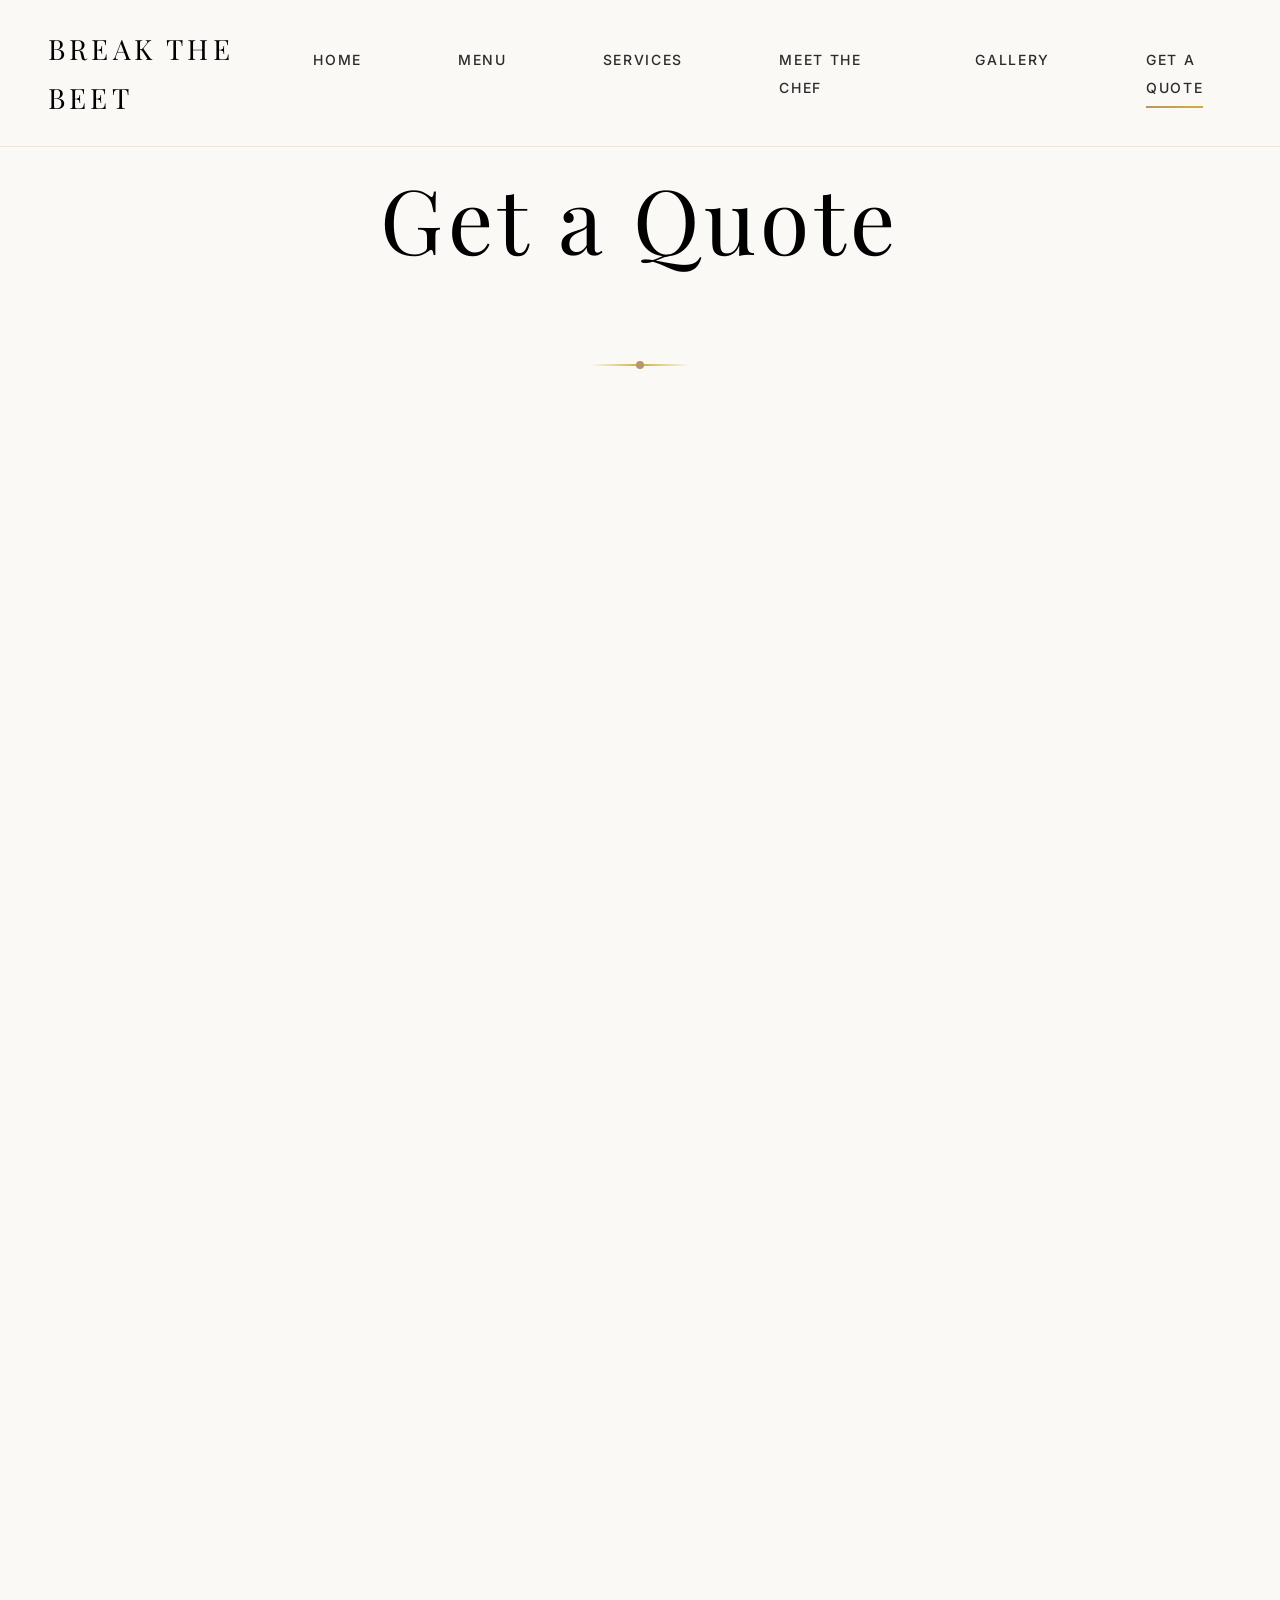
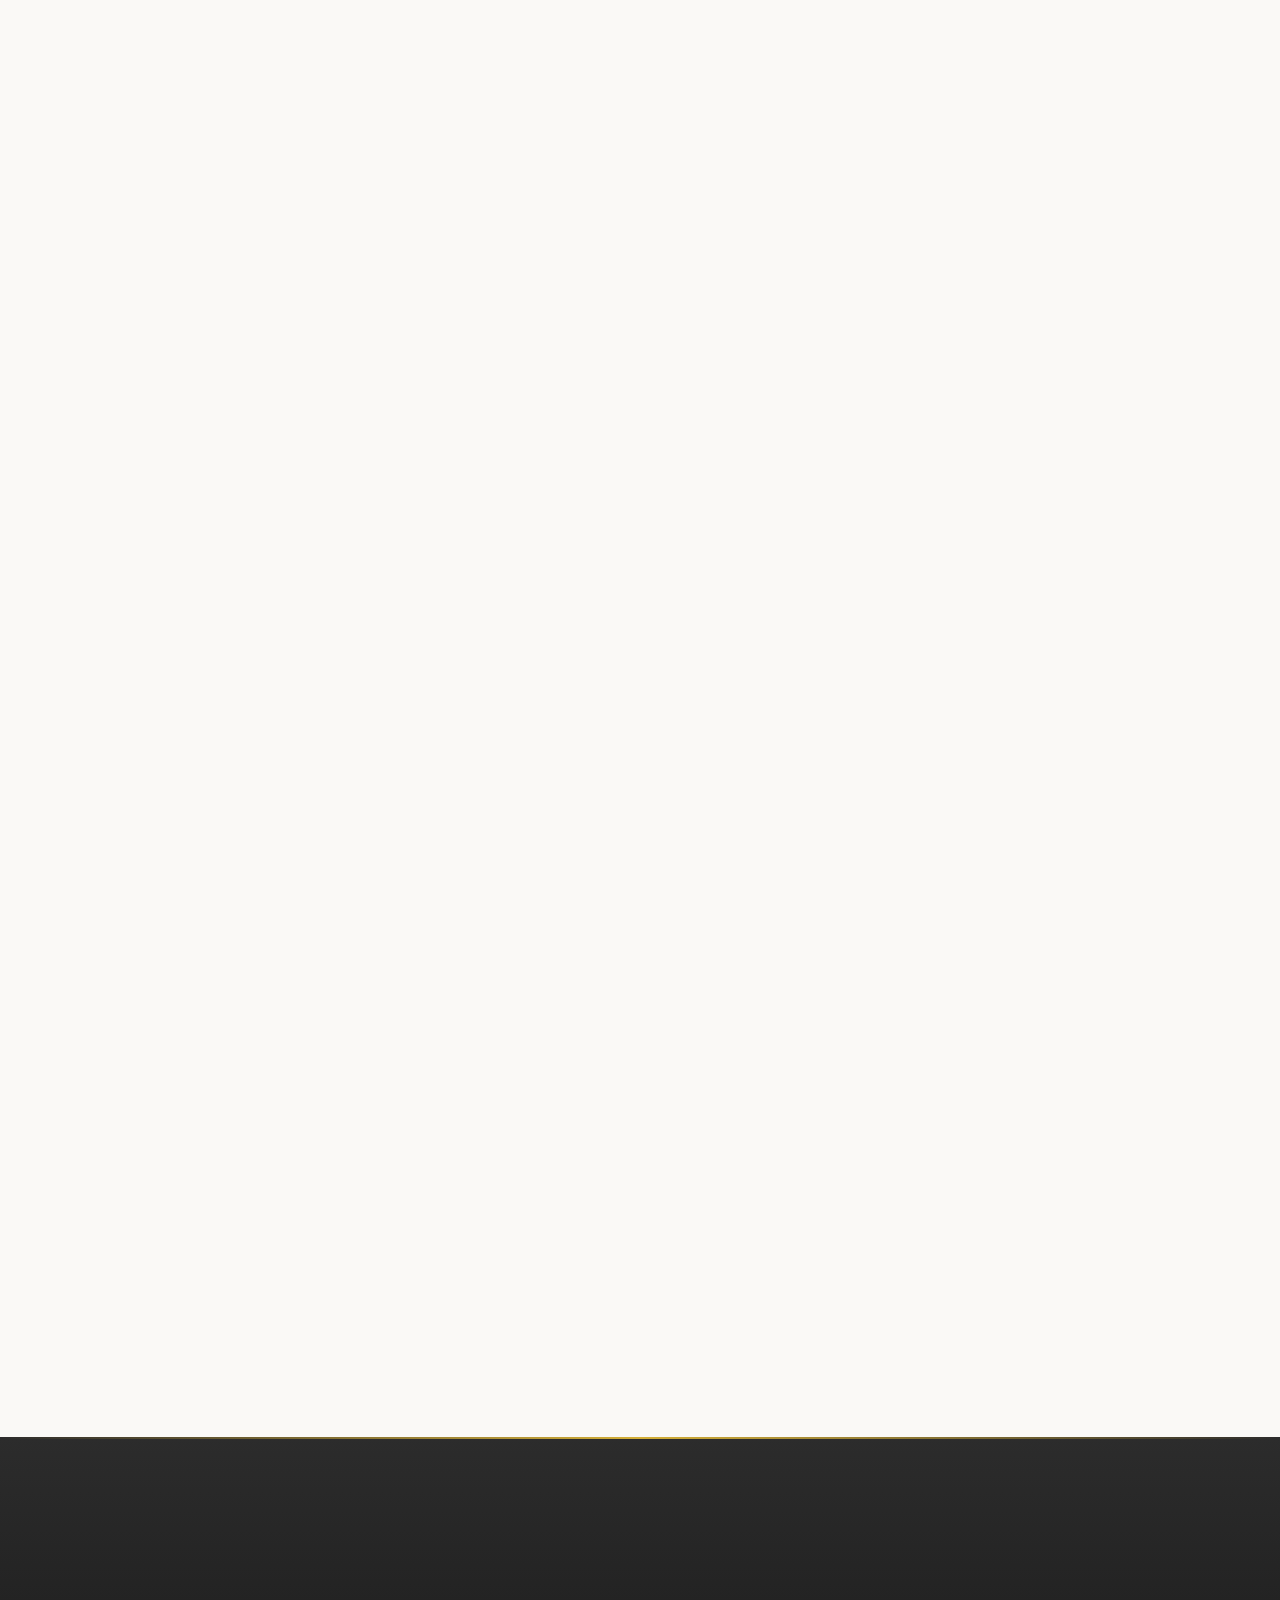
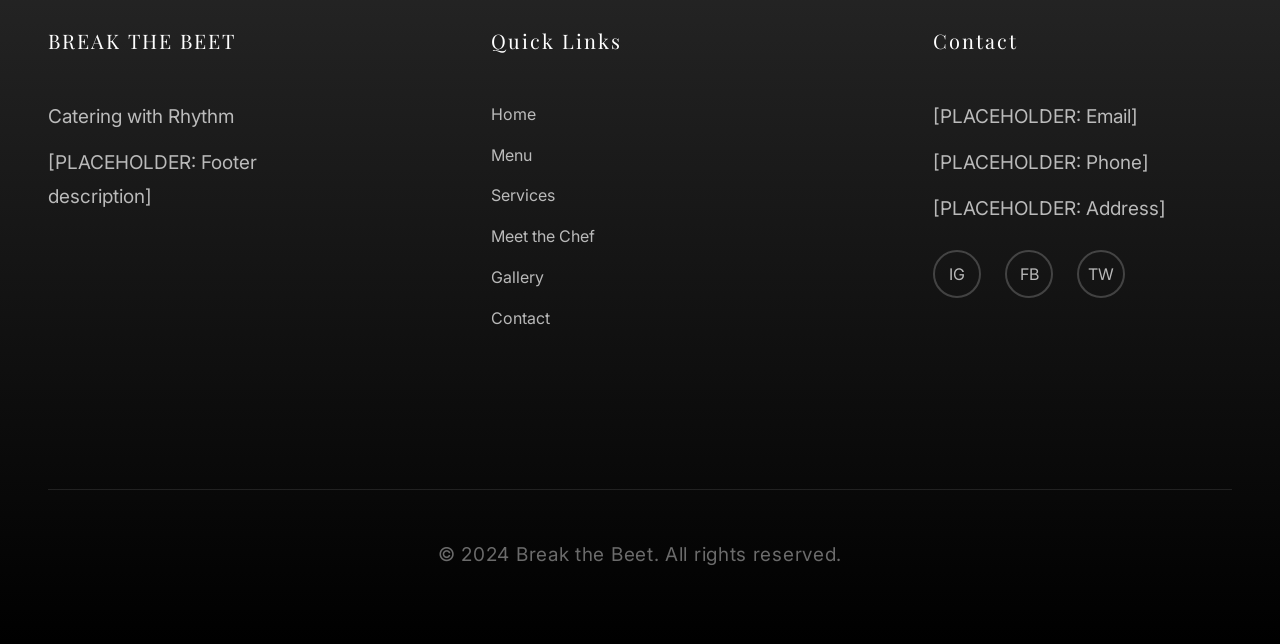
<file: contact.html>
<!DOCTYPE html>
<html lang="en">
<head>
<meta charset="UTF-8">
<meta name="viewport" content="width=device-width,initial-scale=1">
<meta name="description" content="Get a quote from Break the Beet - Luxury catering services">
<title>Get a Quote - Break the Beet</title>
<link rel="preconnect" href="https://fonts.googleapis.com">
<link rel="preconnect" href="https://fonts.gstatic.com" crossorigin>
<link href="https://fonts.googleapis.com/css2?family=Playfair+Display:wght@400;500;600;700&family=Inter:wght@300;400;500;600;700&display=swap" rel="stylesheet">
<link rel="stylesheet" href="css/main.css">
<link rel="stylesheet" href="css/luxury.css">
<link rel="icon" type="image/png" href="images/brand/favicon.png">
</head>
<body>

<nav class="nav">
  <div class="nav-container">
    <a href="index.html" class="logo">BREAK THE BEET</a>
    <button class="nav-toggle" aria-label="Toggle menu">
      <span></span><span></span><span></span>
    </button>
    <ul class="nav-links">
      <li><a href="index.html">Home</a></li>
      <li><a href="menu.html">Menu</a></li>
      <li><a href="services.html">Services</a></li>
      <li><a href="chef.html">Meet the Chef</a></li>
      <li><a href="gallery.html">Gallery</a></li>
      <li><a href="contact.html">Get a Quote</a></li>
    </ul>
  </div>
</nav>

<section class="section" style="padding-top:120px">
  <div class="container">
    <div class="section-header">
      <p class="section-subtitle">Contact</p>
      <h1>Get a Quote</h1>
      <div class="divider"></div>
    </div>
  </div>
</section>

<!-- MULTI-STEP CONVERSION FORM -->
<section class="section reveal">
  <div class="container">
    <div class="form-wrapper">

      <!-- Step Indicators -->
      <div class="form-steps">
        <div class="form-step active">
          <span class="step-number">1</span>
          <span class="step-label">Basic Info</span>
        </div>
        <div class="form-step">
          <span class="step-number">2</span>
          <span class="step-label">Event Details</span>
        </div>
      </div>

      <!-- Form -->
      <form class="contact-form">

        <!-- STEP 1: Name, Email, Date -->
        <div class="form-section active" id="step1">
          <h3 style="margin-bottom:2rem;text-align:center">Basic Information</h3>

          <div class="form-group">
            <label for="name">Name *</label>
            <input type="text" id="name" name="name" required>
          </div>

          <div class="form-group">
            <label for="email">Email *</label>
            <input type="email" id="email" name="email" required>
          </div>

          <div class="form-group">
            <label for="date">Event Date *</label>
            <input type="date" id="date" name="date" required>
          </div>
        </div>

        <!-- STEP 2: Guest Count, Event Type, Details/Message -->
        <div class="form-section" id="step2">
          <h3 style="margin-bottom:2rem;text-align:center">Event Details</h3>

          <div class="form-group">
            <label for="guests">Guest Count *</label>
            <input type="number" id="guests" name="guests" min="1" required>
          </div>

          <div class="form-group">
            <label for="eventType">Event Type *</label>
            <select id="eventType" name="eventType" required>
              <option value="">Select event type</option>
              <option value="intimate">Intimate Gathering</option>
              <option value="dinner">Dinner Party</option>
              <option value="birthday">Birthday</option>
              <option value="anniversary">Anniversary</option>
              <option value="corporate">Corporate</option>
              <option value="private-chef">Private Chef Experience</option>
              <option value="other">Other</option>
            </select>
          </div>

          <div class="form-group">
            <label for="message">Event Details / Message *</label>
            <textarea id="message" name="message" required placeholder="Tell us about your event, dietary requirements, preferences..."></textarea>
          </div>
        </div>

        <!-- Form Navigation -->
        <div class="form-nav">
          <button type="button" class="btn btn-secondary" id="prevBtn" style="display:none">Previous</button>
          <button type="button" class="btn btn-primary" id="nextBtn">Next Step</button>
          <button type="submit" class="btn btn-accent" id="submitBtn" style="display:none">Submit</button>
        </div>

      </form>

    </div>
  </div>
</section>

<!-- ART DECO DIVIDER -->
<div class="deco-divider"></div>

<!-- CONTACT INFO -->
<section class="section section-alt reveal">
  <div class="container">
    <div class="section-header">
      <h2>Contact Information</h2>
      <div class="divider"></div>
    </div>
    <div class="grid grid-2" style="text-align:center;margin-top:3rem">
      <div>
        <h4 style="margin-bottom:1rem">Email</h4>
        <p>[PLACEHOLDER: Email]</p>
      </div>
      <div>
        <h4 style="margin-bottom:1rem">Phone</h4>
        <p>[PLACEHOLDER: Phone]</p>
      </div>
      <div>
        <h4 style="margin-bottom:1rem">Address</h4>
        <p>[PLACEHOLDER: Address]</p>
      </div>
      <div>
        <h4 style="margin-bottom:1rem">Social Media</h4>
        <div class="social-links" style="justify-content:center">
          <a href="[PLACEHOLDER: Instagram URL]" aria-label="Instagram">IG</a>
          <a href="[PLACEHOLDER: Facebook URL]" aria-label="Facebook">FB</a>
          <a href="[PLACEHOLDER: Twitter URL]" aria-label="Twitter">TW</a>
        </div>
      </div>
    </div>
  </div>
</section>

<!-- ART DECO DIVIDER -->
<div class="deco-divider"></div>

<!-- TESTIMONIALS SECTION (EMPTY) -->
<section class="testimonials reveal">
  <div class="container">
    <div class="section-header">
      <p class="section-subtitle">Testimonials</p>
      <h2>Client Reviews</h2>
      <div class="divider"></div>
    </div>
    <div class="testimonials-empty">
      <p>Testimonials placeholder - No content provided</p>
      <p style="margin-top:1rem;font-size:.85rem">Add real client testimonials here when available</p>
    </div>
  </div>
</section>

<footer class="footer">
  <div class="container">
    <div class="footer-content">
      <div class="footer-section">
        <h3>BREAK THE BEET</h3>
        <p>Catering with Rhythm</p>
        <p>[PLACEHOLDER: Footer description]</p>
      </div>
      <div class="footer-section">
        <h3>Quick Links</h3>
        <a href="index.html">Home</a>
        <a href="menu.html">Menu</a>
        <a href="services.html">Services</a>
        <a href="chef.html">Meet the Chef</a>
        <a href="gallery.html">Gallery</a>
        <a href="contact.html">Contact</a>
      </div>
      <div class="footer-section">
        <h3>Contact</h3>
        <p>[PLACEHOLDER: Email]</p>
        <p>[PLACEHOLDER: Phone]</p>
        <p>[PLACEHOLDER: Address]</p>
        <div class="social-links">
          <a href="[PLACEHOLDER: Instagram URL]" aria-label="Instagram">IG</a>
          <a href="[PLACEHOLDER: Facebook URL]" aria-label="Facebook">FB</a>
          <a href="[PLACEHOLDER: Twitter URL]" aria-label="Twitter">TW</a>
        </div>
      </div>
    </div>
    <div class="footer-bottom">
      <p>&copy; 2024 Break the Beet. All rights reserved.</p>
    </div>
  </div>
</footer>

<div class="sticky-cta">
  <a href="contact.html" class="btn btn-accent">Get a Quote</a>
</div>

<script src="js/app.js"></script>
</body>
</html>
</file>
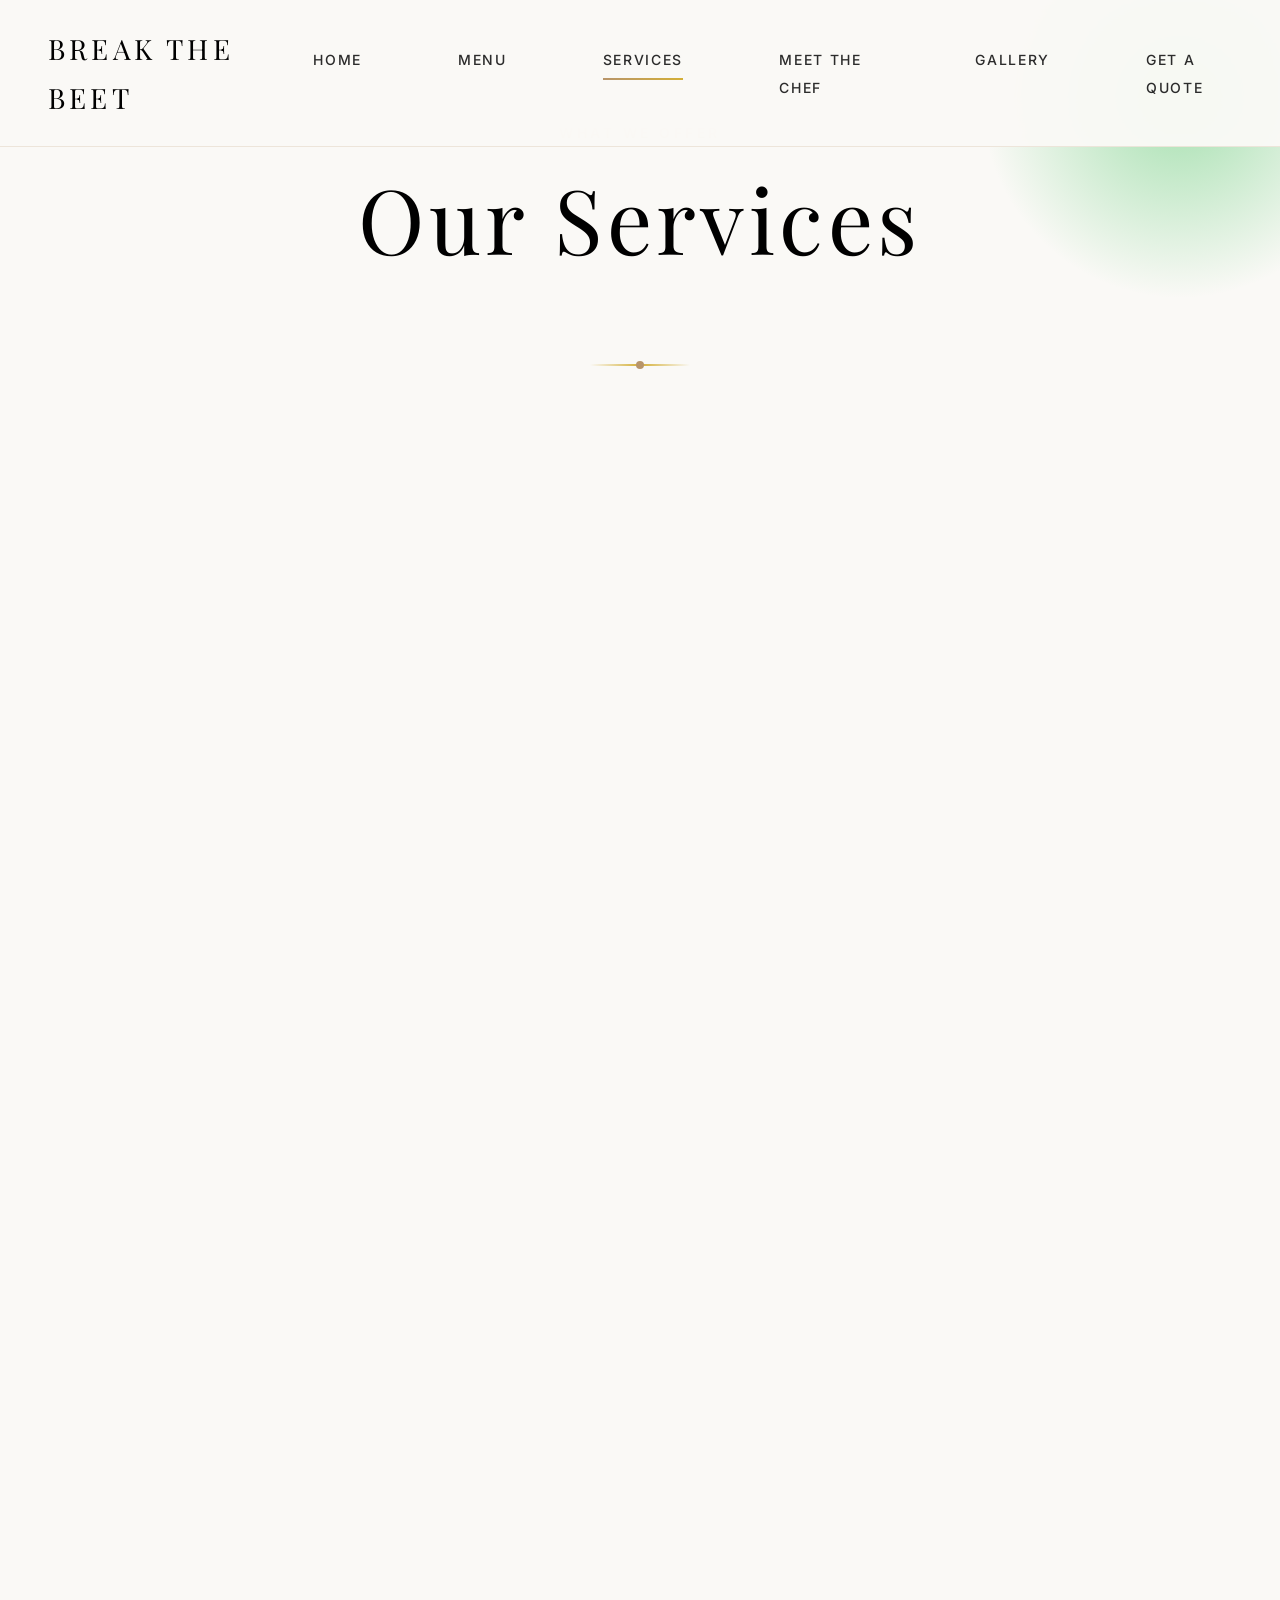
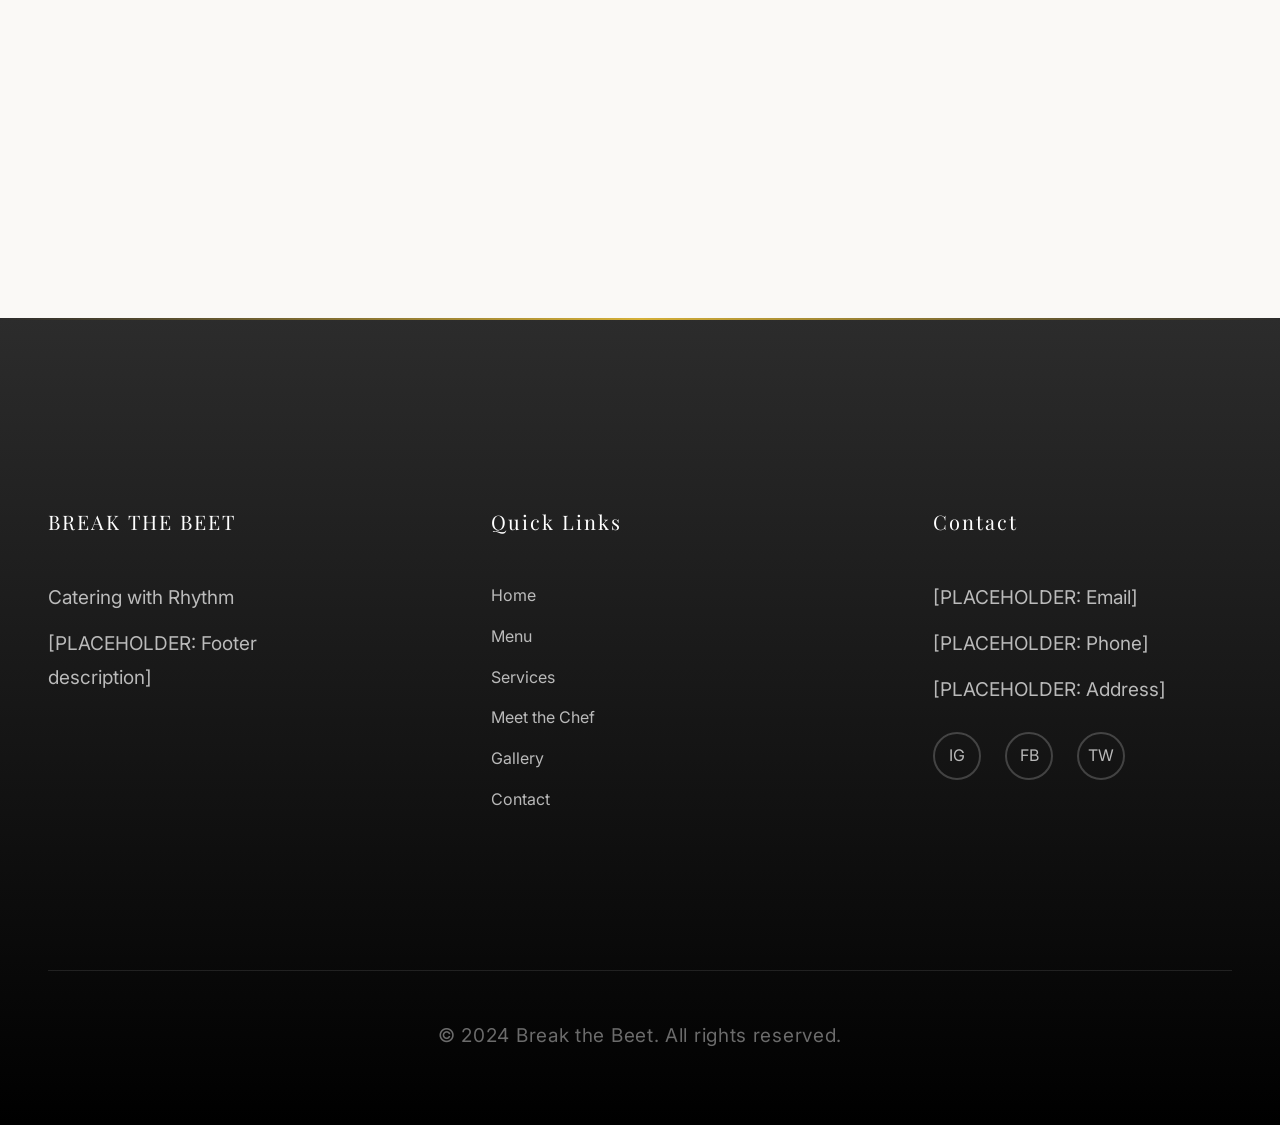
<file: services.html>
<!DOCTYPE html>
<html lang="en">
<head>
<meta charset="UTF-8">
<meta name="viewport" content="width=device-width,initial-scale=1">
<meta name="description" content="Break the Beet Services - Luxury catering and private chef experiences">
<title>Services - Break the Beet</title>
<link rel="preconnect" href="https://fonts.googleapis.com">
<link rel="preconnect" href="https://fonts.gstatic.com" crossorigin>
<link href="https://fonts.googleapis.com/css2?family=Playfair+Display:wght@400;500;600;700&family=Inter:wght@300;400;500;600;700&display=swap" rel="stylesheet">
<link rel="stylesheet" href="css/main.css">
<link rel="stylesheet" href="css/luxury.css">
<link rel="icon" type="image/png" href="images/brand/favicon.png">
</head>
<body class="services-page">

<nav class="nav">
  <div class="nav-container">
    <a href="index.html" class="logo">BREAK THE BEET</a>
    <button class="nav-toggle" aria-label="Toggle menu">
      <span></span><span></span><span></span>
    </button>
    <ul class="nav-links">
      <li><a href="index.html">Home</a></li>
      <li><a href="menu.html">Menu</a></li>
      <li><a href="services.html">Services</a></li>
      <li><a href="chef.html">Meet the Chef</a></li>
      <li><a href="gallery.html">Gallery</a></li>
      <li><a href="contact.html">Get a Quote</a></li>
    </ul>
  </div>
</nav>

<section class="section" style="padding-top:120px">
  <div class="container">
    <div class="section-header">
      <p class="section-subtitle">What We Offer</p>
      <h1>Our Services</h1>
      <div class="divider"></div>
    </div>
  </div>
</section>

<!-- 3 EXACT SERVICES -->
<section class="section reveal">
  <!-- Decorative Pop Art Shapes -->
  <svg class="geometric-shape" style="top: 10%; left: 5%;" width="150" height="150" viewBox="0 0 150 150">
    <circle cx="75" cy="75" r="70" fill="url(#popGradient1)" opacity="0.3"/>
    <defs>
      <linearGradient id="popGradient1" x1="0%" y1="0%" x2="100%" y2="100%">
        <stop offset="0%" style="stop-color:#6BCF7F;stop-opacity:0.6" />
        <stop offset="100%" style="stop-color:#FFD93D;stop-opacity:0.6" />
      </linearGradient>
    </defs>
  </svg>
  <svg class="geometric-shape" style="bottom: 15%; right: 8%;" width="120" height="120" viewBox="0 0 120 120">
    <polygon points="60,10 110,100 10,100" fill="url(#popGradient2)" opacity="0.3"/>
    <defs>
      <linearGradient id="popGradient2" x1="0%" y1="0%" x2="100%" y2="100%">
        <stop offset="0%" style="stop-color:#E05297;stop-opacity:0.6" />
        <stop offset="100%" style="stop-color:#b8956a;stop-opacity:0.6" />
      </linearGradient>
    </defs>
  </svg>
  <div class="container-narrow">

    <!-- Service 1 -->
    <article class="service-card reveal-delay-1" style="margin-bottom:4rem;text-align:left">
      <div class="service-icon" style="margin:0 0 2rem 0">🍽️</div>
      <h2 class="service-title">Catering for Intimate Gatherings</h2>
      <p class="service-desc drop-cap">[PLACEHOLDER: Precise service description]</p>
    </article>

    <!-- Service 2 -->
    <article class="service-card reveal-delay-2" style="margin-bottom:4rem;text-align:left">
      <div class="service-icon" style="margin:0 0 2rem 0">📋</div>
      <h2 class="service-title">Customized Menus</h2>
      <p class="service-desc drop-cap">[PLACEHOLDER: Precise service description]</p>
    </article>

    <!-- Service 3 -->
    <article class="service-card reveal-delay-3" style="text-align:left">
      <div class="service-icon" style="margin:0 0 2rem 0">👨‍🍳</div>
      <h2 class="service-title">Private Chef Experiences</h2>
      <p class="service-desc drop-cap">[PLACEHOLDER: Precise service description]</p>
    </article>

  </div>
</section>

<!-- ART DECO DIVIDER -->
<div class="deco-divider"></div>

<section class="section section-alt reveal">
  <div class="container-narrow" style="text-align:center">
    <h2>[PLACEHOLDER: CTA heading]</h2>
    <p style="margin:1rem 0 2rem">[PLACEHOLDER: CTA description]</p>
    <a href="contact.html" class="btn btn-accent">Get a Quote</a>
  </div>
</section>

<footer class="footer">
  <div class="container">
    <div class="footer-content">
      <div class="footer-section">
        <h3>BREAK THE BEET</h3>
        <p>Catering with Rhythm</p>
        <p>[PLACEHOLDER: Footer description]</p>
      </div>
      <div class="footer-section">
        <h3>Quick Links</h3>
        <a href="index.html">Home</a>
        <a href="menu.html">Menu</a>
        <a href="services.html">Services</a>
        <a href="chef.html">Meet the Chef</a>
        <a href="gallery.html">Gallery</a>
        <a href="contact.html">Contact</a>
      </div>
      <div class="footer-section">
        <h3>Contact</h3>
        <p>[PLACEHOLDER: Email]</p>
        <p>[PLACEHOLDER: Phone]</p>
        <p>[PLACEHOLDER: Address]</p>
        <div class="social-links">
          <a href="[PLACEHOLDER: Instagram URL]" aria-label="Instagram">IG</a>
          <a href="[PLACEHOLDER: Facebook URL]" aria-label="Facebook">FB</a>
          <a href="[PLACEHOLDER: Twitter URL]" aria-label="Twitter">TW</a>
        </div>
      </div>
    </div>
    <div class="footer-bottom">
      <p>&copy; 2024 Break the Beet. All rights reserved.</p>
    </div>
  </div>
</footer>

<div class="sticky-cta">
  <a href="contact.html" class="btn btn-accent">Get a Quote</a>
</div>

<script src="js/app.js"></script>
</body>
</html>
</file>
<file: css/main.css>
/* ==========================================
   BREAK THE BEET - OPTIMIZED STYLES
   Luxury Catering Website
   ========================================== */

/* === VARIABLES === */
:root {
  /* Quiet Luxury Palette */
  --black: #000;
  --white: #fff;
  --charcoal: #2c2c2c;
  --charcoal-light: #4a4a4a;
  --gray: #6b6b6b;
  --gray-light: #e8e8e8;
  --gold: #b8956a;
  --copper: #c4936d;

  /* Typography */
  --font-heading: 'Playfair Display', serif;
  --font-body: 'Inter', sans-serif;

  /* Spacing Scale */
  --s1: 0.5rem;
  --s2: 1rem;
  --s3: 2rem;
  --s4: 4rem;
  --s5: 6rem;

  /* Transitions */
  --ease: cubic-bezier(0.4, 0, 0.2, 1);

  /* Background Images - PLACEHOLDER: Replace paths when images available */
  --bg-hero: url('../images/backgrounds/hero-main.jpg');
  --bg-section: url('../images/backgrounds/section-divider.jpg');

  /* Fallback colors for loading states */
  --bg-hero-fallback: #1a1a1a;
  --bg-section-fallback: #f5f5f5;
}

/* === RESET === */
*,*::before,*::after{box-sizing:border-box;margin:0;padding:0}
html{font-size:16px;scroll-behavior:smooth;scroll-padding-top:80px}
body{font-family:var(--font-body);color:var(--charcoal);background:var(--white);line-height:1.6;-webkit-font-smoothing:antialiased}
img{max-width:100%;height:auto;display:block}
a{color:inherit;text-decoration:none;transition:all .3s var(--ease)}
button{font-family:inherit;cursor:pointer}
ul{list-style:none}

/* === TYPOGRAPHY === */
h1,h2,h3,h4{font-family:var(--font-heading);font-weight:400;line-height:1.2;color:var(--black)}
h1{font-size:clamp(2.5rem,5vw,4.5rem);letter-spacing:-0.02em}
h2{font-size:clamp(2rem,4vw,3.5rem);letter-spacing:-0.01em}
h3{font-size:clamp(1.5rem,3vw,2.5rem)}
h4{font-size:clamp(1.25rem,2.5vw,2rem)}
p{font-size:clamp(1rem,1.5vw,1.125rem);line-height:1.8;color:var(--gray)}

/* === LAYOUT === */
.container{max-width:1400px;margin:0 auto;padding:0 var(--s3)}
.container-narrow{max-width:900px;margin:0 auto;padding:0 var(--s3)}
.section{padding:var(--s5) 0}
.section-alt{background:#fafafa}

/* === NAVIGATION === */
.nav{position:fixed;top:0;left:0;right:0;background:rgba(255,255,255,.98);backdrop-filter:blur(10px);z-index:1000;border-bottom:1px solid var(--gray-light);transition:box-shadow .3s var(--ease)}
.nav-container{max-width:1400px;margin:0 auto;padding:var(--s2) var(--s3);display:flex;justify-content:space-between;align-items:center}
.logo{font-family:var(--font-heading);font-size:1.5rem;font-weight:600;letter-spacing:.05em}
.nav-links{display:flex;gap:var(--s3)}
.nav-links a{font-size:.95rem;letter-spacing:.03em;text-transform:uppercase;font-weight:500;padding:.5rem 0;position:relative}
.nav-links a::after{content:'';position:absolute;bottom:0;left:0;width:0;height:1px;background:var(--gold);transition:width .3s var(--ease)}
.nav-links a:hover::after,.nav-links a.active::after{width:100%}
.nav-toggle{display:none;background:none;border:none;padding:.5rem}
.nav-toggle span{display:block;width:25px;height:2px;background:var(--black);margin:5px 0;transition:all .3s var(--ease)}

/* === BUTTONS === */
.btn{display:inline-block;padding:1rem 2.5rem;font-size:.95rem;font-weight:500;letter-spacing:.05em;text-transform:uppercase;text-align:center;border:none;transition:all .3s var(--ease)}
.btn-primary{background:var(--black);color:var(--white)}
.btn-primary:hover{background:var(--charcoal);transform:translateY(-2px);box-shadow:0 10px 30px rgba(0,0,0,.2)}
.btn-secondary{background:transparent;color:var(--black);border:2px solid var(--black)}
.btn-secondary:hover{background:var(--black);color:var(--white)}
.btn-accent{background:var(--gold);color:var(--white)}
.btn-accent:hover{background:var(--copper);transform:translateY(-2px);box-shadow:0 10px 30px rgba(184,149,106,.3)}

/* === HERO === */
.hero{min-height:100vh;display:flex;align-items:center;justify-content:center;text-align:center;background:var(--bg-hero-fallback) var(--bg-hero) center/cover no-repeat;color:var(--white);position:relative;overflow:hidden}
.hero::before{content:'';position:absolute;inset:0;background:linear-gradient(135deg,rgba(0,0,0,.8),rgba(44,44,44,.6));z-index:1}
.hero-content{position:relative;z-index:2;max-width:900px;padding:var(--s3)}
.hero-tagline{font-size:clamp(.9rem,1.5vw,1.2rem);letter-spacing:.3em;text-transform:uppercase;color:var(--gold);margin-bottom:var(--s3);font-weight:300}
.hero h1{color:var(--white);margin-bottom:var(--s3)}
.hero-description{font-size:clamp(1.1rem,2vw,1.4rem);color:rgba(255,255,255,.9);margin-bottom:var(--s4);line-height:1.8}
.hero-cta{display:flex;gap:var(--s2);justify-content:center;flex-wrap:wrap}

/* === STICKY CTA === */
.sticky-cta{position:fixed;bottom:var(--s3);right:var(--s3);z-index:999;opacity:0;transform:translateY(20px);transition:all .3s var(--ease)}
.sticky-cta.visible{opacity:1;transform:translateY(0)}

/* === DIVIDER === */
.divider{width:80px;height:1px;background:linear-gradient(90deg,transparent,var(--gold),transparent);margin:var(--s4) auto}

/* === SECTION HEADER === */
.section-header{text-align:center;margin-bottom:var(--s4)}
.section-subtitle{font-size:.9rem;letter-spacing:.2em;text-transform:uppercase;color:var(--gold);margin-bottom:var(--s2);font-weight:500}

/* === GRID LAYOUTS === */
.grid{display:grid;gap:var(--s4)}
.grid-2{grid-template-columns:repeat(auto-fit,minmax(300px,1fr))}
.grid-3{grid-template-columns:repeat(auto-fit,minmax(320px,1fr))}

/* === MENU ITEMS === */
.menu-item{background:var(--white);border:1px solid var(--gray-light);transition:all .3s var(--ease);overflow:hidden}
.menu-item:hover{transform:translateY(-5px);box-shadow:0 20px 40px rgba(0,0,0,.1)}
.menu-image{width:100%;height:300px;background:var(--gray-light);display:flex;align-items:center;justify-content:center;color:var(--gray);font-size:.9rem;text-transform:uppercase;letter-spacing:.1em;overflow:hidden}
.menu-image img{width:100%;height:100%;object-fit:cover}
.menu-content{padding:var(--s3)}
.menu-name{font-size:1.5rem;margin-bottom:var(--s2);color:var(--black)}
.menu-desc{color:var(--gray);line-height:1.6}

/* === SERVICE CARDS === */
.service-card{padding:var(--s4);text-align:center;border:1px solid var(--gray-light);background:var(--white);transition:all .3s var(--ease)}
.service-card:hover{border-color:var(--gold);transform:translateY(-5px)}
.service-icon{width:60px;height:60px;margin:0 auto var(--s3);background:var(--black);display:flex;align-items:center;justify-content:center;color:var(--white);font-size:1.5rem}
.service-title{font-size:1.5rem;margin-bottom:var(--s2)}
.service-desc{color:var(--gray)}

/* === CHEF BIO === */
.chef-bio{display:grid;grid-template-columns:1fr 1fr;gap:var(--s5);align-items:center;margin-top:var(--s4)}
.chef-image{width:100%;height:600px;background:var(--gray-light);display:flex;align-items:center;justify-content:center;color:var(--gray);overflow:hidden}
.chef-image img{width:100%;height:100%;object-fit:cover}
.chef-content h2{margin-bottom:var(--s2)}
.chef-title{font-size:1.2rem;color:var(--gold);margin-bottom:var(--s3);font-style:italic}
.chef-content p{margin-bottom:var(--s3)}
.chef-credentials{margin-top:var(--s4);padding:var(--s3);background:#fafafa;border-left:3px solid var(--gold)}
.chef-credentials h4{font-size:1rem;text-transform:uppercase;letter-spacing:.1em;margin-bottom:var(--s2);color:var(--charcoal)}
.chef-credentials li{color:var(--gray);margin-bottom:var(--s1);padding-left:var(--s2);position:relative}
.chef-credentials li::before{content:'•';position:absolute;left:0;color:var(--gold)}

/* === GALLERY === */
.gallery-grid{display:grid;grid-template-columns:repeat(auto-fit,minmax(350px,1fr));gap:var(--s3);margin-top:var(--s4)}
.gallery-item{position:relative;height:400px;overflow:hidden;background:var(--gray-light);display:flex;align-items:center;justify-content:center;color:var(--gray);cursor:pointer}
.gallery-item img{width:100%;height:100%;object-fit:cover;transition:transform .3s var(--ease)}
.gallery-item:hover img{transform:scale(1.05)}
.gallery-placeholder{text-align:center;font-size:.9rem;text-transform:uppercase;letter-spacing:.1em}

/* === FORM === */
.form-wrapper{max-width:700px;margin:var(--s4) auto;padding:var(--s4);background:var(--white);border:1px solid var(--gray-light)}
.form-steps{display:flex;justify-content:center;gap:var(--s3);margin-bottom:var(--s4)}
.form-step{display:flex;align-items:center;gap:var(--s1);color:var(--gray);font-size:.9rem;text-transform:uppercase;letter-spacing:.1em}
.step-number{width:30px;height:30px;border-radius:50%;background:var(--gray-light);display:flex;align-items:center;justify-content:center;font-weight:600}
.form-step.active .step-number{background:var(--black);color:var(--white)}
.form-step.active{color:var(--black)}
.form-section{display:none}
.form-section.active{display:block}
.form-group{margin-bottom:var(--s3)}
.form-group label{display:block;margin-bottom:var(--s1);font-weight:500;color:var(--charcoal);font-size:.95rem;text-transform:uppercase;letter-spacing:.05em}
.form-group input,.form-group select,.form-group textarea{width:100%;padding:1rem;border:1px solid var(--gray-light);background:var(--white);font-family:var(--font-body);font-size:1rem;color:var(--charcoal);transition:border-color .3s var(--ease)}
.form-group input:focus,.form-group select:focus,.form-group textarea:focus{outline:none;border-color:var(--gold)}
.form-group textarea{resize:vertical;min-height:150px}
.form-nav{display:flex;justify-content:space-between;gap:var(--s2);margin-top:var(--s4)}
.form-nav button{flex:1}

/* === TESTIMONIALS === */
.testimonials{background:var(--black);color:var(--white);text-align:center;padding:var(--s5) 0}
.testimonials h2{color:var(--white)}
.testimonials-empty{padding:var(--s4);color:rgba(255,255,255,.6);font-style:italic}
.testimonials-grid{display:grid;grid-template-columns:repeat(auto-fit,minmax(300px,1fr));gap:var(--s4);margin-top:var(--s4)}
.testimonial-card{padding:var(--s4);background:rgba(255,255,255,.05);border:1px solid rgba(255,255,255,.1)}

/* === FOOTER === */
.footer{background:var(--black);color:var(--white);padding:var(--s5) 0 var(--s3)}
.footer-content{display:grid;grid-template-columns:repeat(auto-fit,minmax(250px,1fr));gap:var(--s4);margin-bottom:var(--s4)}
.footer-section h3{color:var(--white);font-size:1.2rem;margin-bottom:var(--s3)}
.footer-section p,.footer-section a{color:rgba(255,255,255,.7);margin-bottom:var(--s1);display:block}
.footer-section a:hover{color:var(--gold)}
.social-links{display:flex;gap:var(--s2);margin-top:var(--s2)}
.social-links a{width:40px;height:40px;border:1px solid rgba(255,255,255,.3);display:flex;align-items:center;justify-content:center;transition:all .3s var(--ease)}
.social-links a:hover{border-color:var(--gold);background:var(--gold)}
.footer-bottom{text-align:center;padding-top:var(--s3);border-top:1px solid rgba(255,255,255,.1);color:rgba(255,255,255,.5);font-size:.9rem}

/* === UTILITIES === */
.sr-only{position:absolute;width:1px;height:1px;padding:0;margin:-1px;overflow:hidden;clip:rect(0,0,0,0);white-space:nowrap;border-width:0}
*:focus-visible{outline:2px solid var(--gold);outline-offset:2px}
.fade-in{animation:fadeIn .8s var(--ease) forwards}
@keyframes fadeIn{from{opacity:0;transform:translateY(30px)}to{opacity:1;transform:translateY(0)}}

/* === PLACEHOLDER STYLES === */
.placeholder{background:var(--gray-light);color:var(--gray);display:flex;align-items:center;justify-content:center;text-align:center;font-size:.9rem;text-transform:uppercase;letter-spacing:.1em;padding:var(--s3)}

/* === RESPONSIVE === */
@media(max-width:1024px){
  .chef-bio{grid-template-columns:1fr}
  .gallery-grid{grid-template-columns:repeat(auto-fit,minmax(280px,1fr))}
}

@media(max-width:768px){
  .nav-links{position:fixed;top:70px;left:-100%;flex-direction:column;background:rgba(255,255,255,.98);width:100%;padding:var(--s3);border-bottom:1px solid var(--gray-light);transition:left .3s var(--ease);gap:var(--s2)}
  .nav-links.active{left:0}
  .nav-toggle{display:block}
  .nav-toggle.active span:nth-child(1){transform:rotate(45deg) translate(5px,5px)}
  .nav-toggle.active span:nth-child(2){opacity:0}
  .nav-toggle.active span:nth-child(3){transform:rotate(-45deg) translate(7px,-6px)}
  .grid-2,.grid-3{grid-template-columns:1fr}
  .gallery-grid{grid-template-columns:1fr}
  .hero-cta{flex-direction:column}
  .sticky-cta{bottom:var(--s2);right:var(--s2)}
  .form-steps{flex-direction:column;align-items:flex-start}
}

@media(max-width:480px){
  :root{--s4:3rem;--s5:4rem}
  .btn{width:100%}
  .form-wrapper{padding:var(--s3)}
}
</file>
<file: css/luxury.css>
/* ==========================================
   BREAK THE BEET - LUXURY NYC DESIGN
   Premium Catering Website - Phase 2
   Inspired by: Great Performances, Pinch Food Design
   ========================================== */

/* === LUXURY COLOR PALETTE === */
:root {
  /* Base Colors - Refined */
  --black: #000000;
  --white: #ffffff;
  --charcoal: #2c2c2c;
  --charcoal-light: #4a4a4a;
  --gray: #6b6b6b;
  --gray-light: #e8e8e8;

  /* Expanded Gold Palette */
  --gold: #b8956a;
  --gold-dark: #8b7355;
  --gold-light: #d4af37;
  --copper: #c4936d;

  /* Luxury Additions */
  --warm-white: #faf9f6;
  --cream: #f5f3ef;
  --shadow-sm: rgba(0, 0, 0, 0.04);
  --shadow-md: rgba(0, 0, 0, 0.08);
  --shadow-lg: rgba(0, 0, 0, 0.12);
  --shadow-xl: rgba(0, 0, 0, 0.2);
  --glow-gold: rgba(184, 149, 106, 0.15);
  --glow-gold-strong: rgba(184, 149, 106, 0.4);
  --overlay-dark: rgba(0, 0, 0, 0.75);

  /* Pop Art Fusion Colors (Strategic accents - 20% usage) */
  --pop-red: #FF6B6B;
  --pop-yellow: #FFD93D;
  --pop-cyan: #6BCF7F;
  --pop-magenta: #E05297;
  --pop-red-subtle: rgba(255, 107, 107, 0.6);
  --pop-yellow-subtle: rgba(255, 217, 61, 0.6);
  --pop-cyan-subtle: rgba(107, 207, 127, 0.6);
  --pop-magenta-subtle: rgba(224, 82, 151, 0.6);

  /* Typography */
  --font-heading: 'Playfair Display', serif;
  --font-body: 'Inter', sans-serif;

  /* Luxury Spacing (DOUBLED for breathing room) */
  --s1: 0.75rem;
  --s2: 1.5rem;
  --s3: 3rem;
  --s4: 6rem;
  --s5: 9rem;
  --s6: 12rem;

  /* Refined Transitions */
  --ease-smooth: cubic-bezier(0.4, 0, 0.2, 1);
  --ease-elegant: cubic-bezier(0.25, 0.46, 0.45, 0.94);
  --ease-bounce: cubic-bezier(0.68, -0.55, 0.265, 1.55);

  /* Background Images */
  --bg-hero: url('../images/backgrounds/hero-main.jpg');
  --bg-section: url('../images/backgrounds/section-divider.jpg');
  --bg-hero-fallback: #1a1a1a;
}

/* === LUXURY RESET === */
*,
*::before,
*::after {
  box-sizing: border-box;
  margin: 0;
  padding: 0;
}

html {
  font-size: 16px;
  scroll-behavior: smooth;
  scroll-padding-top: 90px;
}

body {
  font-family: var(--font-body);
  color: var(--charcoal);
  background: var(--warm-white);
  line-height: 1.75;
  -webkit-font-smoothing: antialiased;
  -moz-osx-font-smoothing: grayscale;
  font-feature-settings: 'kern' 1, 'liga' 1;
}

img {
  max-width: 100%;
  height: auto;
  display: block;
}

a {
  color: inherit;
  text-decoration: none;
  transition: all 0.4s var(--ease-smooth);
}

button {
  font-family: inherit;
  cursor: pointer;
  border: none;
}

ul {
  list-style: none;
}

/* === LUXURY TYPOGRAPHY === */
h1, h2, h3, h4, h5, h6 {
  font-family: var(--font-heading);
  font-weight: 400;
  line-height: 1.15;
  color: var(--black);
  letter-spacing: 0.02em;
  margin-bottom: var(--s2);
}

/* Dramatic Scale Hierarchy */
h1 {
  font-size: clamp(3rem, 7vw, 6rem);
  letter-spacing: 0.05em;
  font-weight: 300;
  line-height: 1.1;
}

h2 {
  font-size: clamp(2.25rem, 5vw, 4.5rem);
  letter-spacing: 0.08em;
  font-weight: 300;
}

h3 {
  font-size: clamp(1.75rem, 3.5vw, 3rem);
  letter-spacing: 0.06em;
}

h4 {
  font-size: clamp(1.375rem, 2.5vw, 2.25rem);
  letter-spacing: 0.05em;
}

p {
  font-size: clamp(1.0625rem, 1.5vw, 1.1875rem);
  line-height: 1.8;
  color: var(--gray);
  margin-bottom: var(--s2);
}

/* Elegant Drop Caps */
.drop-cap::first-letter {
  font-family: var(--font-heading);
  font-size: 4.5em;
  font-weight: 400;
  line-height: 0.85;
  float: left;
  margin: 0.1em 0.15em 0 0;
  color: var(--gold);
}

/* Pullquotes */
.pullquote {
  font-family: var(--font-heading);
  font-size: clamp(1.5rem, 3vw, 2.25rem);
  font-style: italic;
  line-height: 1.4;
  color: var(--gold-dark);
  padding: var(--s3) var(--s4);
  margin: var(--s4) 0;
  border-left: 3px solid var(--gold);
  background: linear-gradient(90deg, var(--glow-gold) 0%, transparent 100%);
}

/* Fine Italic for Chef Quotes */
.chef-quote {
  font-family: var(--font-heading);
  font-size: 1.25rem;
  font-style: italic;
  color: var(--charcoal-light);
  line-height: 1.6;
}

/* === LUXURY LAYOUT === */
.container {
  max-width: 1600px;
  margin: 0 auto;
  padding: 0 var(--s3);
}

.container-narrow {
  max-width: 1000px;
  margin: 0 auto;
  padding: 0 var(--s3);
}

.section {
  padding: var(--s6) 0;
  position: relative;
}

.section-alt {
  background: var(--cream);
  position: relative;
}

/* Elegant Section Dividers with Geometric Patterns */
.section-divider {
  position: relative;
  height: 1px;
  background: linear-gradient(90deg, transparent 0%, var(--gold-light) 50%, transparent 100%);
  margin: var(--s5) 0;
}

.section-divider::before,
.section-divider::after {
  content: '';
  position: absolute;
  top: 50%;
  transform: translateY(-50%);
  width: 12px;
  height: 12px;
  border: 1px solid var(--gold);
  background: var(--warm-white);
}

.section-divider::before {
  left: 50%;
  margin-left: -6px;
  transform: translateY(-50%) rotate(45deg);
}

.section-divider::after {
  left: 50%;
  margin-left: 20px;
  border-radius: 50%;
}

/* Art Deco Accent Lines */
.deco-line {
  position: relative;
  text-align: center;
  margin: var(--s4) 0;
}

.deco-line::before {
  content: '';
  position: absolute;
  top: 50%;
  left: 0;
  right: 0;
  height: 1px;
  background: linear-gradient(90deg, transparent, var(--gold-light), transparent);
}

.deco-line span {
  position: relative;
  display: inline-block;
  padding: 0 var(--s2);
  background: var(--warm-white);
  color: var(--gold);
  font-family: var(--font-heading);
  letter-spacing: 0.2em;
  font-size: 0.875rem;
}

/* === NAVIGATION - LUXURY ENHANCEMENT === */
.nav {
  position: fixed;
  top: 0;
  left: 0;
  right: 0;
  background: rgba(250, 249, 246, 0.97);
  backdrop-filter: blur(20px) saturate(180%);
  z-index: 1000;
  border-bottom: 1px solid rgba(184, 149, 106, 0.2);
  transition: all 0.4s var(--ease-smooth);
  box-shadow: 0 2px 20px var(--shadow-sm);
}

.nav.scrolled {
  box-shadow: 0 4px 30px var(--shadow-md);
  border-bottom-color: var(--gold-light);
}

.nav-container {
  max-width: 1600px;
  margin: 0 auto;
  padding: var(--s2) var(--s3);
  display: flex;
  justify-content: space-between;
  align-items: center;
}

.logo {
  font-family: var(--font-heading);
  font-size: 1.75rem;
  font-weight: 400;
  letter-spacing: 0.15em;
  color: var(--black);
  transition: all 0.3s var(--ease-smooth);
}

.logo:hover {
  color: var(--gold-dark);
  transform: translateX(-2px);
}

.nav-links {
  display: flex;
  gap: var(--s4);
}

.nav-links a {
  font-size: 0.875rem;
  letter-spacing: 0.12em;
  text-transform: uppercase;
  font-weight: 500;
  padding: 0.75rem 0;
  position: relative;
  color: var(--charcoal);
}

.nav-links a::after {
  content: '';
  position: absolute;
  bottom: 0;
  left: 0;
  width: 0;
  height: 2px;
  background: linear-gradient(90deg, var(--gold), var(--gold-light));
  transition: width 0.4s var(--ease-elegant);
}

.nav-links a:hover::after,
.nav-links a.active::after {
  width: 100%;
}

.nav-links a:hover {
  color: var(--gold-dark);
}

.nav-toggle {
  display: none;
  background: none;
  padding: 0.5rem;
}

.nav-toggle span {
  display: block;
  width: 28px;
  height: 2px;
  background: var(--black);
  margin: 6px 0;
  transition: all 0.3s var(--ease-smooth);
  border-radius: 2px;
}

/* === LUXURY BUTTONS === */
.btn {
  display: inline-block;
  padding: 1.25rem 3rem;
  font-size: 0.875rem;
  font-weight: 600;
  letter-spacing: 0.15em;
  text-transform: uppercase;
  text-align: center;
  border-radius: 2px;
  transition: all 0.4s var(--ease-smooth);
  position: relative;
  overflow: hidden;
  min-width: 200px;
}

.btn::before {
  content: '';
  position: absolute;
  top: 50%;
  left: 50%;
  width: 0;
  height: 0;
  border-radius: 50%;
  background: rgba(255, 255, 255, 0.1);
  transform: translate(-50%, -50%);
  transition: width 0.6s, height 0.6s;
}

.btn:hover::before {
  width: 300px;
  height: 300px;
}

.btn-primary {
  background: var(--black);
  color: var(--white);
  border: 2px solid var(--black);
  box-shadow: 0 4px 15px var(--shadow-md);
}

.btn-primary:hover {
  background: var(--charcoal);
  transform: translateY(-3px);
  box-shadow: 0 12px 35px rgba(0, 0, 0, 0.25);
}

.btn-secondary {
  background: transparent;
  color: var(--black);
  border: 2px solid var(--black);
}

.btn-secondary:hover {
  background: var(--black);
  color: var(--white);
  box-shadow: 0 8px 25px rgba(0, 0, 0, 0.15);
}

.btn-accent {
  background: linear-gradient(135deg, var(--gold), var(--gold-light));
  color: var(--white);
  border: 2px solid var(--gold);
  box-shadow: 0 4px 20px var(--glow-gold);
}

.btn-accent:hover {
  background: linear-gradient(135deg, var(--gold-dark), var(--gold));
  transform: translateY(-3px) scale(1.02);
  box-shadow: 0 12px 40px rgba(184, 149, 106, 0.35);
}

/* Subtle pulse animation on CTA */
@keyframes pulse {
  0%, 100% {
    box-shadow: 0 4px 20px var(--glow-gold);
  }
  50% {
    box-shadow: 0 6px 30px rgba(184, 149, 106, 0.3);
  }
}

.btn-accent {
  animation: pulse 3s ease-in-out infinite;
}

/* === HERO - DYNAMIC GRADIENT BACKGROUND === */
.hero {
  min-height: 100vh;
  display: flex;
  align-items: center;
  justify-content: center;
  text-align: center;
  position: relative;
  overflow: hidden;
  background: var(--bg-hero-fallback);
}

/* Animated Gradient Background */
.hero::before {
  content: '';
  position: absolute;
  inset: 0;
  background: linear-gradient(135deg,
    rgba(0, 0, 0, 0.85) 0%,
    rgba(44, 44, 44, 0.75) 50%,
    rgba(139, 115, 85, 0.65) 100%
  );
  z-index: 1;
  animation: gradientShift 15s ease-in-out infinite alternate;
}

@keyframes gradientShift {
  0% {
    background: linear-gradient(135deg,
      rgba(0, 0, 0, 0.85) 0%,
      rgba(44, 44, 44, 0.75) 50%,
      rgba(139, 115, 85, 0.65) 100%
    );
  }
  100% {
    background: linear-gradient(135deg,
      rgba(44, 44, 44, 0.8) 0%,
      rgba(0, 0, 0, 0.7) 50%,
      rgba(184, 149, 106, 0.55) 100%
    );
  }
}

/* Subtle floating elements */
.hero::after {
  content: '';
  position: absolute;
  top: 20%;
  right: 10%;
  width: 400px;
  height: 400px;
  background: radial-gradient(circle, rgba(184, 149, 106, 0.1) 0%, transparent 70%);
  border-radius: 50%;
  animation: float 20s ease-in-out infinite;
  z-index: 1;
}

@keyframes float {
  0%, 100% {
    transform: translate(0, 0);
  }
  50% {
    transform: translate(-30px, -50px);
  }
}

.hero-content {
  position: relative;
  z-index: 2;
  max-width: 1000px;
  padding: var(--s4);
}

.hero-tagline {
  font-size: clamp(0.875rem, 1.5vw, 1.125rem);
  letter-spacing: 0.35em;
  text-transform: uppercase;
  color: var(--gold-light);
  margin-bottom: var(--s3);
  font-weight: 300;
  animation: fadeInUp 1s var(--ease-elegant) 0.3s backwards;
}

.hero h1 {
  color: var(--white);
  margin-bottom: var(--s3);
  text-shadow: 0 4px 20px rgba(0, 0, 0, 0.5);
  animation: fadeInUp 1s var(--ease-elegant) 0.5s backwards;
}

.hero-description {
  font-size: clamp(1.125rem, 2vw, 1.5rem);
  color: rgba(255, 255, 255, 0.95);
  margin-bottom: var(--s5);
  line-height: 1.75;
  max-width: 700px;
  margin-left: auto;
  margin-right: auto;
  animation: fadeInUp 1s var(--ease-elegant) 0.7s backwards;
}

.hero-cta {
  display: flex;
  gap: var(--s2);
  justify-content: center;
  flex-wrap: wrap;
  animation: fadeInUp 1s var(--ease-elegant) 0.9s backwards;
}

/* === MICRO-ANIMATIONS === */
@keyframes fadeInUp {
  from {
    opacity: 0;
    transform: translateY(40px);
  }
  to {
    opacity: 1;
    transform: translateY(0);
  }
}

@keyframes fadeIn {
  from {
    opacity: 0;
  }
  to {
    opacity: 1;
  }
}

@keyframes slideUp {
  from {
    opacity: 0;
    transform: translateY(30px);
  }
  to {
    opacity: 1;
    transform: translateY(0);
  }
}

@keyframes scaleIn {
  from {
    opacity: 0;
    transform: scale(0.95);
  }
  to {
    opacity: 1;
    transform: scale(1);
  }
}

/* Scroll reveal classes */
.reveal {
  opacity: 0;
}

.reveal.active {
  animation: fadeInUp 0.8s var(--ease-elegant) forwards;
}

.reveal-delay-1 {
  animation-delay: 0.1s;
}

.reveal-delay-2 {
  animation-delay: 0.2s;
}

.reveal-delay-3 {
  animation-delay: 0.3s;
}

/* === STICKY CTA - ENHANCED === */
.sticky-cta {
  position: fixed;
  bottom: var(--s3);
  right: var(--s3);
  z-index: 999;
  opacity: 0;
  transform: translateY(30px);
  transition: all 0.4s var(--ease-smooth);
}

.sticky-cta.visible {
  opacity: 1;
  transform: translateY(0);
}

/* === DIVIDER - LUXURY === */
.divider {
  width: 100px;
  height: 2px;
  background: linear-gradient(90deg, transparent, var(--gold-light), transparent);
  margin: var(--s4) auto;
  position: relative;
}

.divider::before {
  content: '';
  position: absolute;
  top: 50%;
  left: 50%;
  transform: translate(-50%, -50%);
  width: 8px;
  height: 8px;
  background: var(--gold);
  border-radius: 50%;
}

/* === SECTION HEADER - LUXURY === */
.section-header {
  text-align: center;
  margin-bottom: var(--s5);
  padding: 0 var(--s3);
}

.section-subtitle {
  font-size: 0.875rem;
  letter-spacing: 0.25em;
  text-transform: uppercase;
  color: var(--gold);
  margin-bottom: var(--s2);
  font-weight: 600;
}

.section-header h1,
.section-header h2 {
  margin-bottom: var(--s2);
}

/* === GRID LAYOUTS - ASYMMETRIC LUXURY === */
.grid {
  display: grid;
  gap: var(--s4);
}

.grid-2 {
  grid-template-columns: repeat(auto-fit, minmax(350px, 1fr));
}

.grid-3 {
  grid-template-columns: repeat(auto-fit, minmax(380px, 1fr));
}

/* Pinterest-style masonry effect (CSS-only approximation) */
.grid-masonry {
  display: grid;
  grid-template-columns: repeat(auto-fit, minmax(350px, 1fr));
  grid-auto-rows: 20px;
  gap: var(--s3);
}

.grid-masonry > * {
  grid-row: span var(--row-span, 15);
}

/* === MENU ITEMS - LUXURY ENHANCEMENT === */
.menu-item {
  background: var(--white);
  border: 1px solid rgba(232, 232, 232, 0.5);
  transition: all 0.5s var(--ease-smooth);
  overflow: hidden;
  box-shadow: 0 2px 15px var(--shadow-sm);
  position: relative;
}

.menu-item::before {
  content: '';
  position: absolute;
  top: 0;
  left: 0;
  right: 0;
  height: 0;
  background: linear-gradient(180deg, var(--glow-gold) 0%, transparent 100%);
  transition: height 0.5s var(--ease-smooth);
  z-index: 1;
}

.menu-item:hover::before {
  height: 100%;
}

.menu-item:hover {
  transform: translateY(-8px);
  box-shadow: 0 25px 50px rgba(0, 0, 0, 0.12);
  border-color: var(--gold-light);
}

.menu-image {
  width: 100%;
  height: 380px;
  background: var(--gray-light);
  overflow: hidden;
  position: relative;
}

.menu-image img {
  width: 100%;
  height: 100%;
  object-fit: cover;
  transition: transform 0.6s var(--ease-smooth);
}

.menu-item:hover .menu-image img {
  transform: scale(1.05);
}

/* Vignette overlay on images */
.menu-image::after {
  content: '';
  position: absolute;
  inset: 0;
  background: radial-gradient(circle at center, transparent 50%, rgba(0, 0, 0, 0.15) 100%);
  pointer-events: none;
}

.menu-content {
  padding: var(--s3);
  position: relative;
  z-index: 2;
}

.menu-name {
  font-size: 1.75rem;
  margin-bottom: var(--s2);
  color: var(--black);
  letter-spacing: 0.05em;
}

.menu-desc {
  color: var(--gray);
  line-height: 1.7;
}

/* === SERVICE CARDS - ENHANCED LAYOUT === */
.service-card {
  padding: var(--s5) var(--s4);
  text-align: center;
  border: 1px solid rgba(232, 232, 232, 0.6);
  background: var(--white);
  transition: all 0.5s var(--ease-smooth);
  box-shadow: 0 4px 20px var(--shadow-sm);
  position: relative;
  overflow: hidden;
}

.service-card::before {
  content: '';
  position: absolute;
  top: 0;
  left: 0;
  width: 100%;
  height: 4px;
  background: linear-gradient(90deg, var(--gold), var(--gold-light));
  transform: scaleX(0);
  transform-origin: left;
  transition: transform 0.5s var(--ease-smooth);
}

.service-card:hover::before {
  transform: scaleX(1);
}

.service-card:hover {
  border-color: var(--gold);
  transform: translateY(-10px);
  box-shadow: 0 30px 60px rgba(0, 0, 0, 0.1);
}

.service-icon {
  width: 80px;
  height: 80px;
  margin: 0 auto var(--s3);
  background: linear-gradient(135deg, var(--black), var(--charcoal));
  display: flex;
  align-items: center;
  justify-content: center;
  color: var(--white);
  font-size: 2rem;
  border-radius: 50%;
  box-shadow: 0 8px 25px var(--shadow-md);
  transition: all 0.4s var(--ease-smooth);
}

.service-card:hover .service-icon {
  background: linear-gradient(135deg, var(--gold), var(--gold-light));
  transform: scale(1.1) rotate(5deg);
}

.service-title {
  font-size: 2rem;
  margin-bottom: var(--s2);
  letter-spacing: 0.05em;
}

.service-desc {
  color: var(--gray);
  line-height: 1.8;
  font-size: 1.0625rem;
}

/* === CHEF BIO - LUXURY LAYOUT === */
.chef-bio {
  display: grid;
  grid-template-columns: 1fr 1fr;
  gap: var(--s5);
  align-items: center;
  margin-top: var(--s5);
}

.chef-image {
  width: 100%;
  height: 700px;
  overflow: hidden;
  position: relative;
  box-shadow: 0 20px 60px rgba(0, 0, 0, 0.15);
}

.chef-image img {
  width: 100%;
  height: 100%;
  object-fit: cover;
  transition: transform 0.8s var(--ease-smooth);
}

.chef-bio:hover .chef-image img {
  transform: scale(1.03);
}

/* Elegant frame effect */
.chef-image::after {
  content: '';
  position: absolute;
  inset: 20px;
  border: 1px solid rgba(255, 255, 255, 0.3);
  pointer-events: none;
}

.chef-content h2 {
  margin-bottom: var(--s2);
}

.chef-title {
  font-size: 1.375rem;
  color: var(--gold);
  margin-bottom: var(--s3);
  font-style: italic;
  font-weight: 300;
}

.chef-content p {
  margin-bottom: var(--s3);
}

.chef-credentials {
  margin-top: var(--s4);
  padding: var(--s3);
  background: linear-gradient(135deg, var(--cream) 0%, var(--warm-white) 100%);
  border-left: 4px solid var(--gold);
  box-shadow: 0 4px 20px var(--shadow-sm);
}

.chef-credentials h4 {
  font-size: 1.125rem;
  text-transform: uppercase;
  letter-spacing: 0.15em;
  margin-bottom: var(--s2);
  color: var(--charcoal);
}

.chef-credentials ul {
  list-style: none;
}

.chef-credentials li {
  color: var(--gray);
  margin-bottom: var(--s1);
  padding-left: var(--s2);
  position: relative;
  line-height: 1.7;
}

.chef-credentials li::before {
  content: '◆';
  position: absolute;
  left: 0;
  color: var(--gold);
  font-size: 0.75rem;
}

/* === GALLERY - LUXURY GRID === */
.gallery-grid {
  display: grid;
  grid-template-columns: repeat(auto-fit, minmax(400px, 1fr));
  gap: var(--s3);
  margin-top: var(--s5);
}

.gallery-item {
  position: relative;
  height: 500px;
  overflow: hidden;
  cursor: pointer;
  box-shadow: 0 8px 30px var(--shadow-md);
  transition: all 0.5s var(--ease-smooth);
}

.gallery-item img {
  width: 100%;
  height: 100%;
  object-fit: cover;
  transition: transform 0.7s var(--ease-smooth);
}

.gallery-item:hover {
  transform: translateY(-8px);
  box-shadow: 0 20px 50px rgba(0, 0, 0, 0.2);
}

.gallery-item:hover img {
  transform: scale(1.08);
}

/* Hover overlay */
.gallery-item::before {
  content: '';
  position: absolute;
  inset: 0;
  background: linear-gradient(180deg, transparent 0%, rgba(0, 0, 0, 0.6) 100%);
  opacity: 0;
  transition: opacity 0.4s var(--ease-smooth);
  z-index: 1;
}

.gallery-item:hover::before {
  opacity: 1;
}

.gallery-placeholder {
  text-align: center;
  padding: var(--s4);
  color: var(--gray);
}

/* === FORM - LUXURY ENHANCEMENT === */
.form-wrapper {
  max-width: 800px;
  margin: var(--s5) auto;
  padding: var(--s5) var(--s4);
  background: var(--white);
  border: 1px solid rgba(184, 149, 106, 0.2);
  box-shadow: 0 15px 50px rgba(0, 0, 0, 0.08);
}

.form-steps {
  display: flex;
  justify-content: center;
  gap: var(--s4);
  margin-bottom: var(--s5);
}

.form-step {
  display: flex;
  align-items: center;
  gap: var(--s2);
  color: var(--gray);
  font-size: 0.875rem;
  text-transform: uppercase;
  letter-spacing: 0.15em;
  font-weight: 500;
}

.step-number {
  width: 40px;
  height: 40px;
  border-radius: 50%;
  background: var(--gray-light);
  display: flex;
  align-items: center;
  justify-content: center;
  font-weight: 700;
  transition: all 0.4s var(--ease-smooth);
}

.form-step.active .step-number {
  background: linear-gradient(135deg, var(--gold), var(--gold-light));
  color: var(--white);
  box-shadow: 0 6px 20px var(--glow-gold);
  transform: scale(1.1);
}

.form-step.active {
  color: var(--black);
}

.form-section {
  display: none;
}

.form-section.active {
  display: block;
  animation: fadeIn 0.5s var(--ease-smooth);
}

.form-group {
  margin-bottom: var(--s3);
  position: relative;
}

/* Floating labels */
.form-group label {
  display: block;
  margin-bottom: var(--s1);
  font-weight: 600;
  color: var(--charcoal);
  font-size: 0.875rem;
  text-transform: uppercase;
  letter-spacing: 0.1em;
  transition: all 0.3s var(--ease-smooth);
}

.form-group input,
.form-group select,
.form-group textarea {
  width: 100%;
  padding: 1.125rem 1.25rem;
  border: 2px solid var(--gray-light);
  background: var(--warm-white);
  font-family: var(--font-body);
  font-size: 1rem;
  color: var(--charcoal);
  transition: all 0.4s var(--ease-smooth);
  border-radius: 2px;
}

/* Gold glow on focus */
.form-group input:focus,
.form-group select:focus,
.form-group textarea:focus {
  outline: none;
  border-color: var(--gold);
  background: var(--white);
  box-shadow: 0 0 0 4px var(--glow-gold);
}

.form-group textarea {
  resize: vertical;
  min-height: 180px;
  line-height: 1.6;
}

.form-nav {
  display: flex;
  justify-content: space-between;
  gap: var(--s2);
  margin-top: var(--s4);
}

.form-nav button {
  flex: 1;
}

/* === TESTIMONIALS - LUXURY === */
.testimonials {
  background: var(--black);
  color: var(--white);
  text-align: center;
  padding: var(--s6) 0;
  position: relative;
  overflow: hidden;
}

.testimonials::before {
  content: '';
  position: absolute;
  top: 0;
  left: 0;
  right: 0;
  height: 1px;
  background: linear-gradient(90deg, transparent, var(--gold), transparent);
}

.testimonials h2 {
  color: var(--white);
}

.testimonials-empty {
  padding: var(--s5);
  color: rgba(255, 255, 255, 0.5);
  font-style: italic;
  font-size: 1.0625rem;
}

.testimonials-grid {
  display: grid;
  grid-template-columns: repeat(auto-fit, minmax(350px, 1fr));
  gap: var(--s4);
  margin-top: var(--s5);
}

.testimonial-card {
  padding: var(--s4);
  background: rgba(255, 255, 255, 0.03);
  border: 1px solid rgba(184, 149, 106, 0.2);
  box-shadow: 0 8px 30px rgba(0, 0, 0, 0.2);
  transition: all 0.4s var(--ease-smooth);
}

.testimonial-card:hover {
  background: rgba(255, 255, 255, 0.05);
  border-color: var(--gold);
  transform: translateY(-5px);
}

/* === FOOTER - LUXURY === */
.footer {
  background: linear-gradient(180deg, var(--charcoal) 0%, var(--black) 100%);
  color: var(--white);
  padding: var(--s6) 0 var(--s3);
  position: relative;
}

.footer::before {
  content: '';
  position: absolute;
  top: 0;
  left: 0;
  right: 0;
  height: 2px;
  background: linear-gradient(90deg, transparent, var(--gold-light), transparent);
}

.footer-content {
  display: grid;
  grid-template-columns: repeat(auto-fit, minmax(280px, 1fr));
  gap: var(--s5);
  margin-bottom: var(--s5);
}

.footer-section h3 {
  color: var(--white);
  font-size: 1.25rem;
  margin-bottom: var(--s3);
  letter-spacing: 0.1em;
}

.footer-section p,
.footer-section a {
  color: rgba(255, 255, 255, 0.7);
  margin-bottom: var(--s1);
  display: block;
  transition: all 0.3s var(--ease-smooth);
  line-height: 1.8;
}

.footer-section a:hover {
  color: var(--gold-light);
  transform: translateX(4px);
}

.social-links {
  display: flex;
  gap: var(--s2);
  margin-top: var(--s2);
}

.social-links a {
  width: 48px;
  height: 48px;
  border: 2px solid rgba(255, 255, 255, 0.2);
  display: flex;
  align-items: center;
  justify-content: center;
  transition: all 0.4s var(--ease-smooth);
  border-radius: 50%;
}

.social-links a:hover {
  border-color: var(--gold);
  background: linear-gradient(135deg, var(--gold), var(--gold-light));
  color: var(--white);
  transform: translateY(-4px) rotate(5deg);
}

.footer-bottom {
  text-align: center;
  padding-top: var(--s3);
  border-top: 1px solid rgba(255, 255, 255, 0.1);
  color: rgba(255, 255, 255, 0.5);
  font-size: 0.875rem;
  letter-spacing: 0.05em;
}

/* === RESPONSIVE - LUXURY MAINTAINED === */
@media (max-width: 1024px) {
  .chef-bio {
    grid-template-columns: 1fr;
  }

  .gallery-grid {
    grid-template-columns: repeat(auto-fit, minmax(320px, 1fr));
  }

  .chef-image {
    height: 600px;
  }
}

@media (max-width: 768px) {
  :root {
    --s3: 2rem;
    --s4: 4rem;
    --s5: 6rem;
    --s6: 8rem;
  }

  .nav-links {
    position: fixed;
    top: 85px;
    left: -100%;
    flex-direction: column;
    background: rgba(250, 249, 246, 0.98);
    width: 100%;
    padding: var(--s3);
    border-bottom: 1px solid var(--gold-light);
    transition: left 0.4s var(--ease-smooth);
    gap: var(--s2);
    box-shadow: 0 10px 40px var(--shadow-lg);
  }

  .nav-links.active {
    left: 0;
  }

  .nav-toggle {
    display: block;
  }

  .nav-toggle.active span:nth-child(1) {
    transform: rotate(45deg) translate(6px, 6px);
  }

  .nav-toggle.active span:nth-child(2) {
    opacity: 0;
  }

  .nav-toggle.active span:nth-child(3) {
    transform: rotate(-45deg) translate(8px, -8px);
  }

  .grid-2,
  .grid-3 {
    grid-template-columns: 1fr;
  }

  .gallery-grid {
    grid-template-columns: 1fr;
  }

  .hero-cta {
    flex-direction: column;
  }

  .sticky-cta {
    bottom: var(--s2);
    right: var(--s2);
  }

  .form-steps {
    flex-direction: column;
    align-items: flex-start;
  }

  .form-wrapper {
    padding: var(--s3);
  }

  .btn {
    min-width: 180px;
  }
}

@media (max-width: 480px) {
  h1 {
    font-size: clamp(2.25rem, 8vw, 3.5rem);
  }

  .btn {
    width: 100%;
    padding: 1.125rem 2rem;
  }

  .menu-image,
  .gallery-item {
    height: 320px;
  }

  .service-card {
    padding: var(--s4) var(--s3);
  }
}

/* ==========================================
   POP ART FUSION - PHASE 2.5
   Dynamic Backgrounds + Bold Contemporary Elements
   "Luxury Catering meets Contemporary Art Gallery"
   ========================================== */

/* === DYNAMIC BACKGROUND ELEMENTS === */

/* Floating bubbles for hero */
.floating-bubbles {
  position: absolute;
  inset: 0;
  pointer-events: none;
  z-index: 1;
}

.floating-bubbles::before,
.floating-bubbles::after {
  content: '';
  position: absolute;
  border-radius: 50%;
  animation: floatBubbles 20s ease-in-out infinite;
}

.floating-bubbles::before {
  top: 30%;
  left: 20%;
  width: 300px;
  height: 300px;
  background: radial-gradient(circle at 30% 30%, var(--pop-yellow-subtle) 0%, transparent 50%);
  animation-delay: -5s;
}

.floating-bubbles::after {
  bottom: 20%;
  right: 15%;
  width: 400px;
  height: 400px;
  background: radial-gradient(circle at 70% 70%, var(--pop-cyan-subtle) 0%, transparent 50%);
  animation-delay: -10s;
}

@keyframes floatBubbles {
  0%, 100% {
    transform: translateY(0) scale(1);
    opacity: 0.3;
  }
  50% {
    transform: translateY(-30px) scale(1.08);
    opacity: 0.5;
  }
}

/* === HALFTONE PATTERNS (Pop Art Reference) === */

/* Halftone background - subtle dot pattern */
.halftone-bg {
  position: relative;
}

.halftone-bg::before {
  content: '';
  position: absolute;
  inset: 0;
  background-image: radial-gradient(circle, var(--gold) 1px, transparent 1px);
  background-size: 12px 12px;
  opacity: 0.08;
  pointer-events: none;
  z-index: 0;
}

/* Halftone accent for specific elements */
.halftone-accent {
  position: relative;
  overflow: hidden;
}

.halftone-accent::after {
  content: '';
  position: absolute;
  top: 0;
  right: 0;
  width: 100px;
  height: 100px;
  background-image: radial-gradient(circle, var(--pop-red) 2px, transparent 2px);
  background-size: 10px 10px;
  opacity: 0;
  transition: opacity 0.4s var(--ease-smooth);
  z-index: 1;
}

.halftone-accent:hover::after {
  opacity: 0.15;
}

/* === POP ART ANIMATIONS === */

@keyframes popScale {
  0% {
    transform: scale(1);
  }
  50% {
    transform: scale(1.05);
  }
  100% {
    transform: scale(1);
  }
}

@keyframes colorPulse {
  0%, 100% {
    filter: hue-rotate(0deg) brightness(1);
  }
  50% {
    filter: hue-rotate(10deg) brightness(1.1);
  }
}

@keyframes floatShape {
  0%, 100% {
    transform: translate(0, 0) rotate(0deg);
  }
  33% {
    transform: translate(15px, -15px) rotate(8deg);
  }
  66% {
    transform: translate(-15px, 15px) rotate(-8deg);
  }
}

/* Geometric shape animation */
.geometric-shape {
  position: absolute;
  opacity: 0.12;
  animation: floatShape 30s ease-in-out infinite;
  pointer-events: none;
}

/* === POP ART ENHANCED CTAs === */

/* Enhanced button with Pop Art hover effects */
.btn-accent {
  position: relative;
  overflow: hidden;
  background: linear-gradient(135deg, var(--gold) 0%, var(--gold-dark) 100%);
  transition: all 0.4s var(--ease-smooth);
}

.btn-accent::before {
  content: '';
  position: absolute;
  top: 50%;
  left: 50%;
  width: 0;
  height: 0;
  border-radius: 50%;
  background: radial-gradient(circle, var(--pop-red-subtle), transparent);
  transform: translate(-50%, -50%);
  transition: width 0.6s ease, height 0.6s ease;
}

.btn-accent:hover::before {
  width: 300px;
  height: 300px;
}

.btn-accent:hover {
  background: linear-gradient(135deg, var(--gold-light) 0%, var(--pop-red) 100%);
  transform: translateY(-2px) scale(1.02);
  box-shadow: 0 10px 30px var(--pop-red-subtle);
}

/* === POP ART MENU ITEMS === */

/* Featured menu items with pop color accents */
.menu-item.featured {
  position: relative;
}

.menu-item.featured::before {
  content: '';
  position: absolute;
  top: -4px;
  left: -4px;
  right: -4px;
  bottom: -4px;
  background: linear-gradient(45deg,
    var(--pop-cyan-subtle),
    var(--pop-yellow-subtle),
    var(--pop-magenta-subtle)
  );
  border-radius: 4px;
  opacity: 0;
  transition: opacity 0.4s var(--ease-smooth);
  z-index: -1;
}

.menu-item.featured:hover::before {
  opacity: 1;
}

/* Comic book style outline on hover */
.gallery-item {
  position: relative;
  transition: all 0.3s var(--ease-smooth);
}

.gallery-item:hover {
  filter: contrast(1.1);
}

.gallery-item:hover img {
  box-shadow:
    0 0 0 3px var(--black),
    0 0 0 6px var(--pop-cyan),
    0 20px 60px var(--shadow-xl);
}

/* === WARHOL-STYLE LAYERED TEXT === */

.pop-quote {
  font-family: var(--font-heading);
  text-transform: uppercase;
  letter-spacing: 0.15em;
  color: var(--black);
  font-weight: 700;
  position: relative;
  display: inline-block;
  text-shadow:
    2px 2px 0 var(--pop-yellow),
    4px 4px 0 var(--gold),
    6px 6px 10px rgba(0, 0, 0, 0.3);
}

/* === GEOMETRIC DECORATIVE SHAPES === */

.shape-circle {
  width: 200px;
  height: 200px;
  border-radius: 50%;
  background: linear-gradient(135deg, var(--pop-cyan-subtle), var(--pop-yellow-subtle));
  position: absolute;
  filter: blur(40px);
}

.shape-triangle {
  width: 0;
  height: 0;
  border-left: 100px solid transparent;
  border-right: 100px solid transparent;
  border-bottom: 173px solid var(--pop-magenta-subtle);
  position: absolute;
  filter: blur(30px);
}

/* === SECTION-SPECIFIC POP ART BACKGROUNDS === */

/* Menu page - subtle halftone */
.menu-page {
  background:
    radial-gradient(circle at 20% 80%, var(--pop-yellow-subtle) 0%, transparent 40%),
    radial-gradient(circle at 80% 20%, var(--pop-cyan-subtle) 0%, transparent 40%),
    var(--warm-white);
}

/* Gallery page - animated mesh */
.gallery-page {
  background:
    linear-gradient(120deg, transparent 0%, var(--pop-magenta-subtle) 50%, transparent 100%);
  background-size: 200% 200%;
  animation: gradientMesh 20s ease infinite;
}

@keyframes gradientMesh {
  0%, 100% {
    background-position: 0% 50%;
  }
  50% {
    background-position: 100% 50%;
  }
}

/* Services page - geometric shapes */
.services-page {
  position: relative;
  overflow: hidden;
}

.services-page::before {
  content: '';
  position: absolute;
  top: -100px;
  right: -100px;
  width: 400px;
  height: 400px;
  background: radial-gradient(circle, var(--pop-cyan-subtle) 0%, transparent 70%);
  border-radius: 50%;
  animation: floatShape 25s ease-in-out infinite;
}

/* === POP ART DIVIDER ENHANCEMENTS === */

.deco-divider.pop {
  background: linear-gradient(
    90deg,
    transparent,
    var(--pop-cyan) 20%,
    var(--pop-yellow) 40%,
    var(--gold) 50%,
    var(--pop-yellow) 60%,
    var(--pop-cyan) 80%,
    transparent
  );
  height: 4px;
  animation: colorShift 10s ease infinite;
}

@keyframes colorShift {
  0%, 100% {
    filter: hue-rotate(0deg);
  }
  50% {
    filter: hue-rotate(15deg);
  }
}

/* === ACCESSIBILITY - MAINTAINED === */
.sr-only {
  position: absolute;
  width: 1px;
  height: 1px;
  padding: 0;
  margin: -1px;
  overflow: hidden;
  clip: rect(0, 0, 0, 0);
  white-space: nowrap;
  border-width: 0;
}

/* High contrast mode support */
@media (prefers-contrast: high) {
  :root {
    --shadow-sm: rgba(0, 0, 0, 0.15);
    --shadow-md: rgba(0, 0, 0, 0.25);
    --shadow-lg: rgba(0, 0, 0, 0.35);
  }
}

/* Reduced motion support */
@media (prefers-reduced-motion: reduce) {
  *,
  *::before,
  *::after {
    animation-duration: 0.01ms !important;
    animation-iteration-count: 1 !important;
    transition-duration: 0.01ms !important;
  }
}

/* === PERFORMANCE OPTIMIZATIONS === */
@media (prefers-reduced-data: reduce) {
  /* Simpler backgrounds for low-bandwidth */
  .hero::before {
    animation: none;
    background: rgba(0, 0, 0, 0.75);
  }
}

/* Print styles */
@media print {
  .nav,
  .sticky-cta,
  .footer {
    display: none;
  }

  body {
    background: white;
    color: black;
  }
}
</file>
